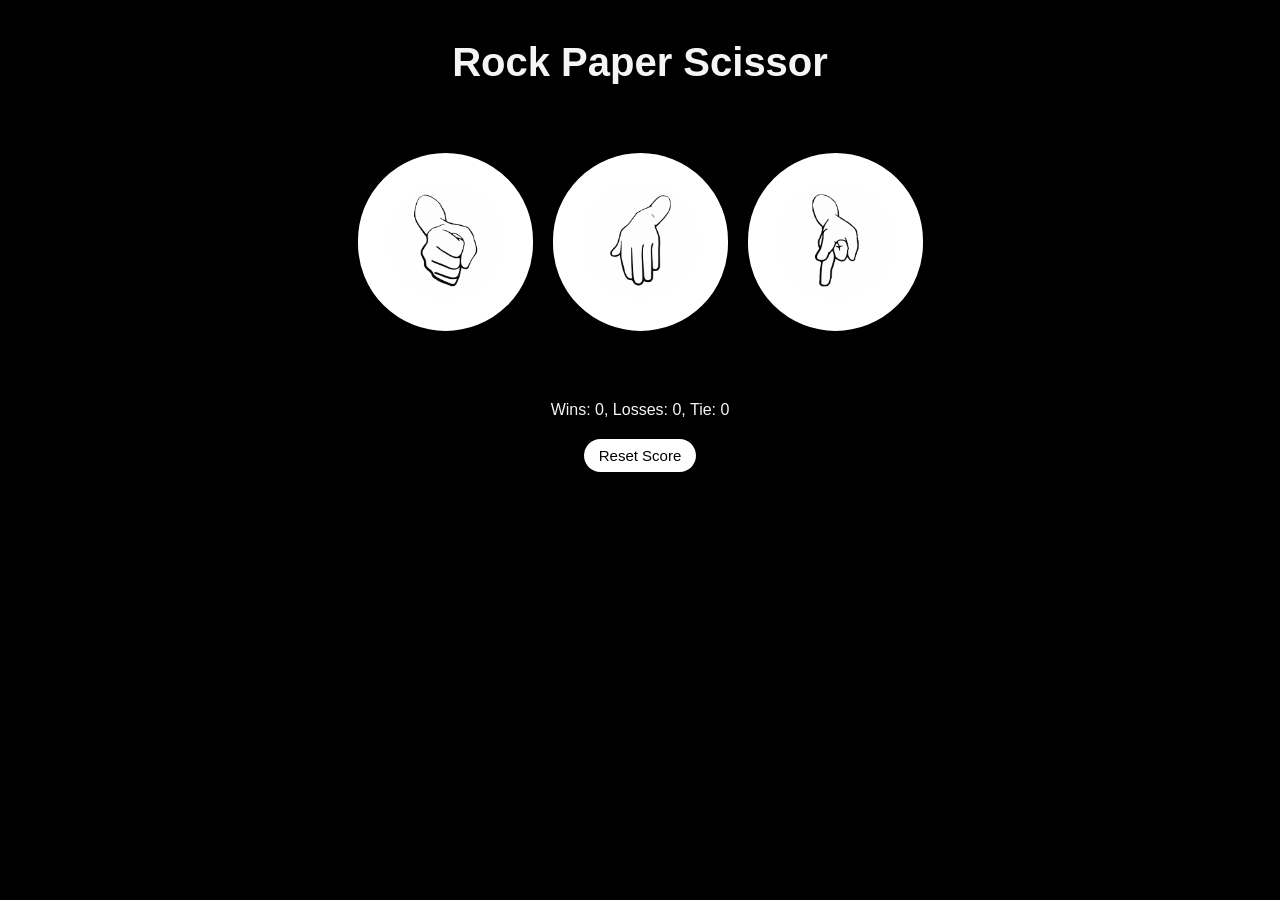
<file: Index.html>
<!DOCTYPE html>
<html lang="en">
<head>
  <meta charset="UTF-8">
  <meta name="viewport" content="width=device-width, initial-scale=1.0">
  <title>Rock Paper Scissor</title>
  <link rel="stylesheet" href="style.css">
</head>
<body>
  <p class="p1">Rock Paper Scissor</p>
  <br>
  <div class="container">
    <button onclick="playGame('Rock')" class="button">
      <img src="Images\rock.png" class="icon">
    </button>
    <button onclick="playGame('Paper')" class="button">
      <img src="Images/paper.png" class="icon">
    </button>
    <button onclick="playGame('Scissor')" class="button">
      <img src="Images/scissor.png" class="icon">
    </button>
  </div>
  <p class="js-para1"></p>
  <p class="js-para2"></p>
  <p class="js-para"></p>
  <button class="rb" onclick="resetScore()">Reset Score</button>

  <script src="script.js"></script>
</body>
</html>
</file>
<file: style.css>
body {
  background-color: black;
  color: whitesmoke;
  font-family: Arial, Helvetica, sans-serif;
  margin: 0;
  padding: 0;
}
.p1 {
  font-size: 40px;
  font-weight: bold;
  text-align: center;
}
.icon {
  height: 115px;
}
.container {
  display: flex;
  justify-content: center;
  flex-wrap: wrap;
}
.button {
  background: white;
  border: 20px solid white;
  border-radius: 100px;
  margin: 10px;
  cursor: pointer;
  padding: 10px;
}
.js-para1{
  text-align: center;
  font-size: 30px;
  font-weight: bold;
}
.js-para{
  margin-top: 60px;
  text-align: center;
}
.js-para2, img {
  border-radius: 50%;
  text-align: center;
}
.rb {
  background: white;
  border: none;
  padding: 8px 15px;
  cursor: pointer;
  font-size: 15px;
  border-radius: 20px;
  margin: 20px auto;
  display: block;
}
@media (max-width: 600px) {
  .p1 {
    font-size: 30px;
  }
  .icon {
    height: 80px;
  }
  .button {
    padding: 5px;
    border: 10px solid white;
  }
  .js-para1, .js-para2, .js-para {
    font-size: 20px;
  }
  .rb {
    font-size: 12px;
    padding: 5px 10px;
  }
}
</file>
